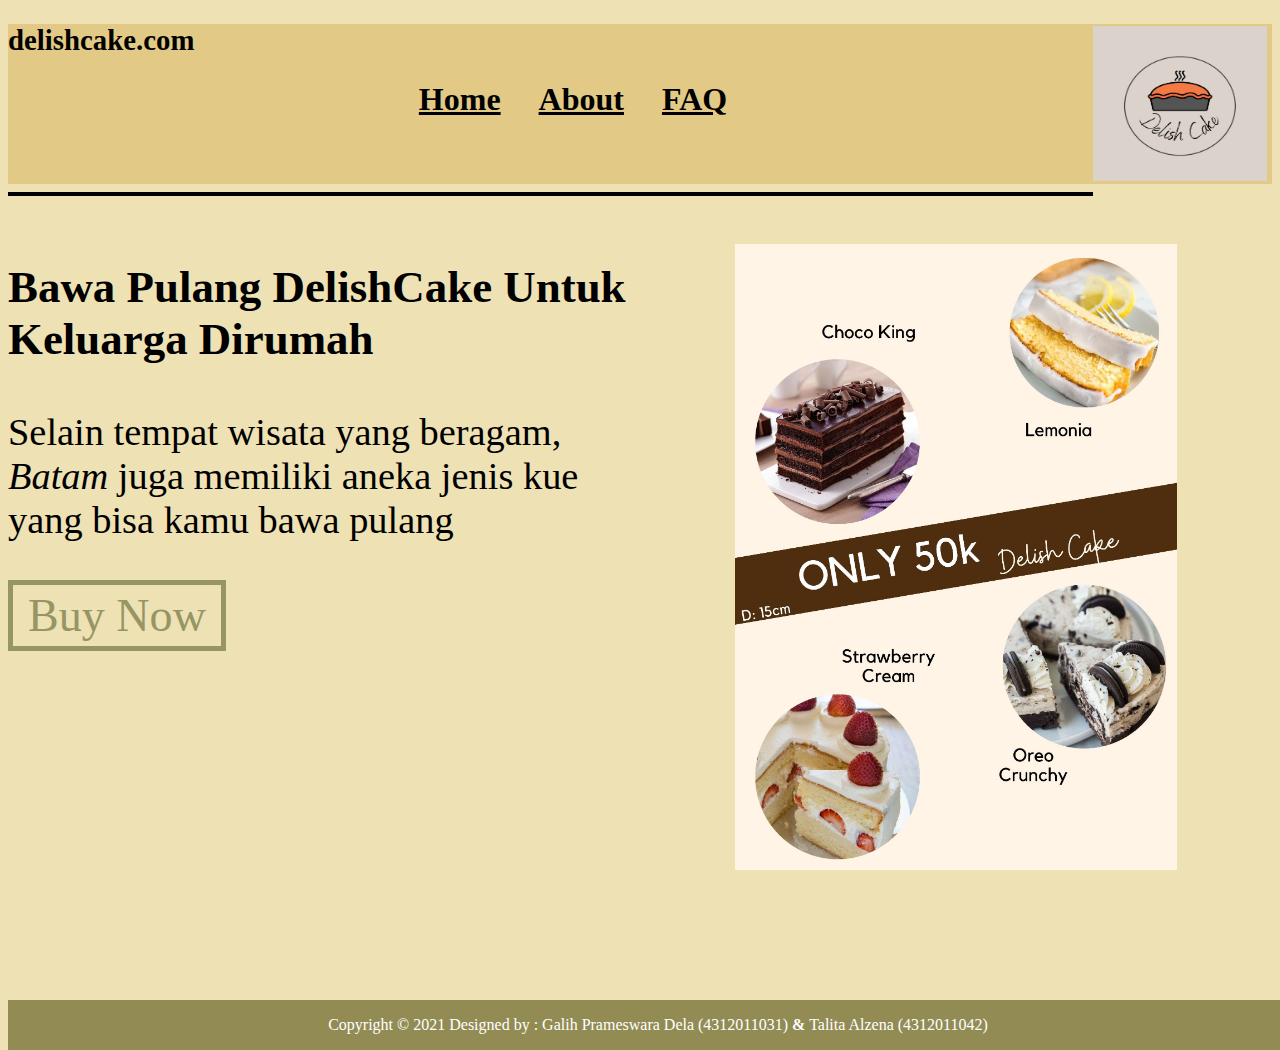
<file: delishCake/index.html>
<!DOCTYPE html>
<html>
    <head>
        <meta content="text/html; charset=utf-8">
        <meta name="viewport" content="width=device-width, initial-scale=1">
        <title>
            Delish Cake
        </title>
        <link rel="stylesheet" type="text/css" media="screen" href="screen.css">
    </head>
    
<body>
    <div id="page">
        <header>
            <a class="logo" title="Delish Cake"><b><h2>delishcake.com</h2></b></a>
     
            <nav>
                <ul>
                    <div id="heading">
                        <img width="174" height="155" alt="" class="header-image" src="bg.jpg">
                     </div>
                  <a href="index.html"><li><b><u>Home</u></b></li></a>
                  <a href="about.html"><li><b><u>About</u></b></li></a>
                  <a href="faq.html"><li><b><u>FAQ</u></b></li></a>
                 
                </ul>
            </nav>
           
        </header>

  
    

        <hr size="4" color="black">

        <section class="main">

            <aside>
                <div class="content">
                <h3>Bawa Pulang DelishCake Untuk Keluarga Dirumah</h3>
                <p>Selain tempat wisata yang beragam, <i>Batam</i> juga memiliki aneka jenis kue yang bisa kamu bawa pulang</p>
           
                <a class="btn" title="Beli Sekarang" href="https://api.whatsapp.com/send?phone=6281365221130">Buy Now </a>
           </div>
            </aside>

           
           <article>
               <div class="content">
                   <img src="home.jpg" width="70%" height="125%" >
               </div>
           </article>
        </section>

    </div>

    <div class="footer">
        Copyright &copy; 2021
        Designed by :
        Galih Prameswara Dela (4312011031) <b>&</b> 
        Talita Alzena         (4312011042)
    </div>
</div>
      

    </div>



</body>

 
     

</html>
</file>
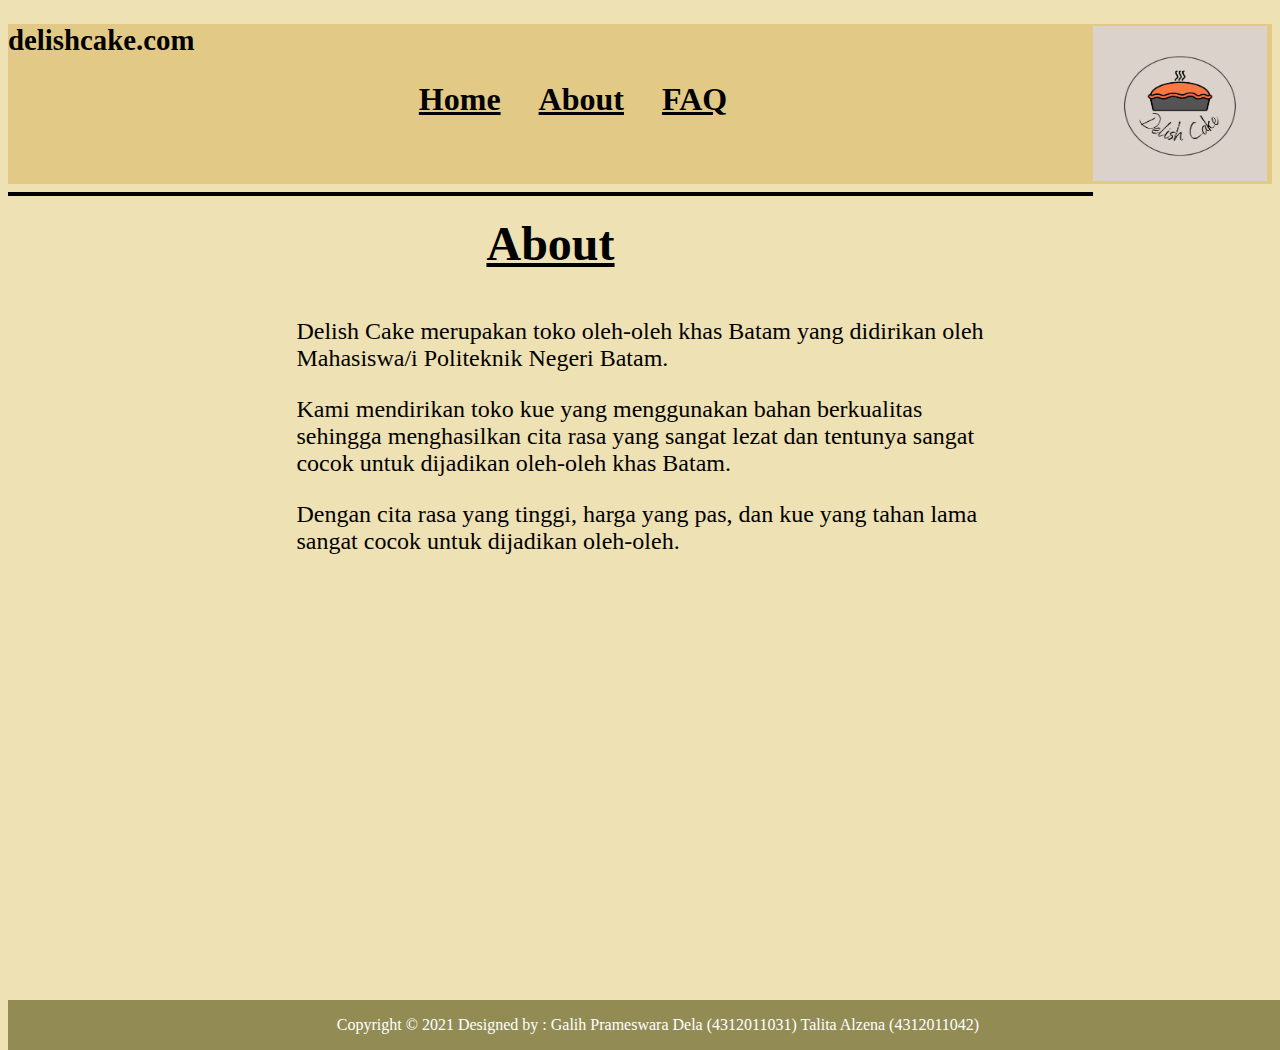
<file: delishCake/about.html>
<!DOCTYPE html>
<html>
    <head>
        <meta content="text/html; charset=utf-8">
        <title>
            Delish Cake
        </title>
        <link rel="stylesheet" type="text/css" media="screen" href="screen.css">
    </head>
    
<body>
    <div id="page">
        <header>
            <a class="logo" title="Delish Cake"><b><h2>delishcake.com</h2></b></a>
     
            <nav>
                <ul>
                    <div id="heading">
                        <img width="174" height="155" alt="" class="header-image" src="bg.jpg">
                     </div>
                  <a href="index.html"><li><b><u>Home</u></b></li></a>
                  <a href="about.html"><li><b><u>About</u></b></li></a>
                  <a href="faq.html"><li><b><u>FAQ</u></b></li></a>
                 
                </ul>
            </nav>
           
        </header>

  
    

        <hr size="4" color="black">

    


    <h2 align="center"><font size="7"><u><b>About</b></u></font></h2>
    <p></p>
    <p></p>
    
    <center>
        <form>
            <table border="0">
                <tr>
                    <td>
                        <font size="5">
                        <p>Delish Cake merupakan toko oleh-oleh khas Batam yang didirikan oleh<br/> 
                           Mahasiswa/i Politeknik Negeri Batam.</p>
                        <p></p>
                        <p>Kami mendirikan toko kue yang menggunakan bahan berkualitas<br/>
                           sehingga menghasilkan cita rasa yang sangat lezat dan tentunya sangat<br/>
                           cocok untuk dijadikan oleh-oleh khas Batam.</p>
                        <p>Dengan cita rasa yang tinggi, harga yang pas, dan kue yang tahan lama<br/>
                           sangat cocok untuk dijadikan oleh-oleh.</p>

                    </td>
                </tr>
          </table>
      </form>
     </center>

    </div>
    <div class="footer">
        Copyright &copy; 2021
        Designed by :
        Galih Prameswara Dela (4312011031)
        Talita Alzena         (4312011042)
    </div>
</div>
              
</body>

 
     

</html>
</file>
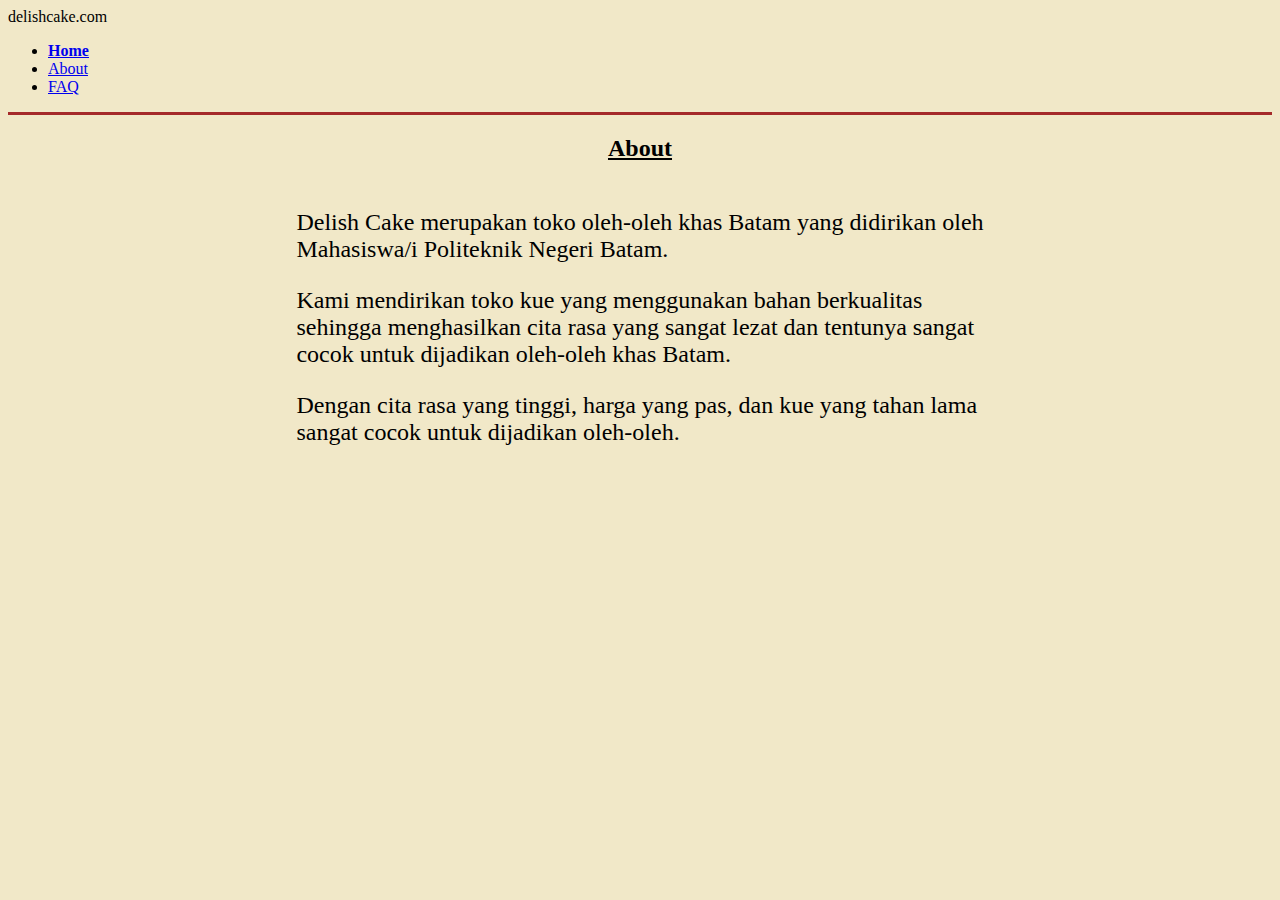
<file: delishCake/About.html>
<!doctype html>
<html lang="en">
  <head>
    <!-- Required meta tags -->
    <meta charset="utf-8">
    <meta name="viewport" content="width=device-width, initial-scale=1">

    <!-- Bootstrap CSS -->
    <link href="https://cdn.jsdelivr.net/npm/bootstrap@5.0.2/dist/css/bootstrap.min.css" rel="stylesheet" integrity="sha384-EVSTQN3/azprG1Anm3QDgpJLIm9Nao0Yz1ztcQTwFspd3yD65VohhpuuCOmLASjC" crossorigin="anonymous">

    <title>About</title>
  </head>
  <body
    style="background-color:rgb(241, 232, 200);
  

        <!-- As a heading -->
    <nav class="navbar navbar-light bg-light">
    <div class="container-fluid">
        <span class="navbar-brand mb-0 h1">delishcake.com</span>
    </div>
    </nav>

    <ul class="nav justify-content-center">
        <li class="navbar-brand">
          <a class="nav-link" href="index.html"><b><u>Home</u></b></a>
        </li>
        <li class="navbar-brand">
            <a class="nav-link" href="about.html">About</a>
          </li>
        <li class="navbar-brand">
          <a class="nav-link" href="faq.html">FAQ</a>
        </li>  
      </ul>
    

        <hr size="3" color="brown">

        <h2 align="center"><font color="black"><u><b>About</b></u></font></h2>
        <p></p>
        <p></p>
        
        <center>
            <form>
                <table border="0" 
                    <tr>
                        <td>
                            <font size="5">
                            <p>Delish Cake merupakan toko oleh-oleh khas Batam yang didirikan oleh<br/> 
                               Mahasiswa/i Politeknik Negeri Batam.</p>
                            <p></p>
                            <p>Kami mendirikan toko kue yang menggunakan bahan berkualitas<br/>
                               sehingga menghasilkan cita rasa yang sangat lezat dan tentunya sangat<br/>
                               cocok untuk dijadikan oleh-oleh khas Batam.</p>
                            <p>Dengan cita rasa yang tinggi, harga yang pas, dan kue yang tahan lama<br/>
                               sangat cocok untuk dijadikan oleh-oleh.</p>

                        </td>
                     
                    </tr>
       

    <!-- Optional JavaScript; choose one of the two! -->

    <!-- Option 1: Bootstrap Bundle with Popper -->
    <script src="https://cdn.jsdelivr.net/npm/bootstrap@5.0.2/dist/js/bootstrap.bundle.min.js" integrity="sha384-MrcW6ZMFYlzcLA8Nl+NtUVF0sA7MsXsP1UyJoMp4YLEuNSfAP+JcXn/tWtIaxVXM" crossorigin="anonymous"></script>

    <!-- Option 2: Separate Popper and Bootstrap JS -->
    <!--
    <script src="https://cdn.jsdelivr.net/npm/@popperjs/core@2.9.2/dist/umd/popper.min.js" integrity="sha384-IQsoLXl5PILFhosVNubq5LC7Qb9DXgDA9i+tQ8Zj3iwWAwPtgFTxbJ8NT4GN1R8p" crossorigin="anonymous"></script>
    <script src="https://cdn.jsdelivr.net/npm/bootstrap@5.0.2/dist/js/bootstrap.min.js" integrity="sha384-cVKIPhGWiC2Al4u+LWgxfKTRIcfu0JTxR+EQDz/bgldoEyl4H0zUF0QKbrJ0EcQF" crossorigin="anonymous"></script>
    -->
  </body>
</html>
</file>
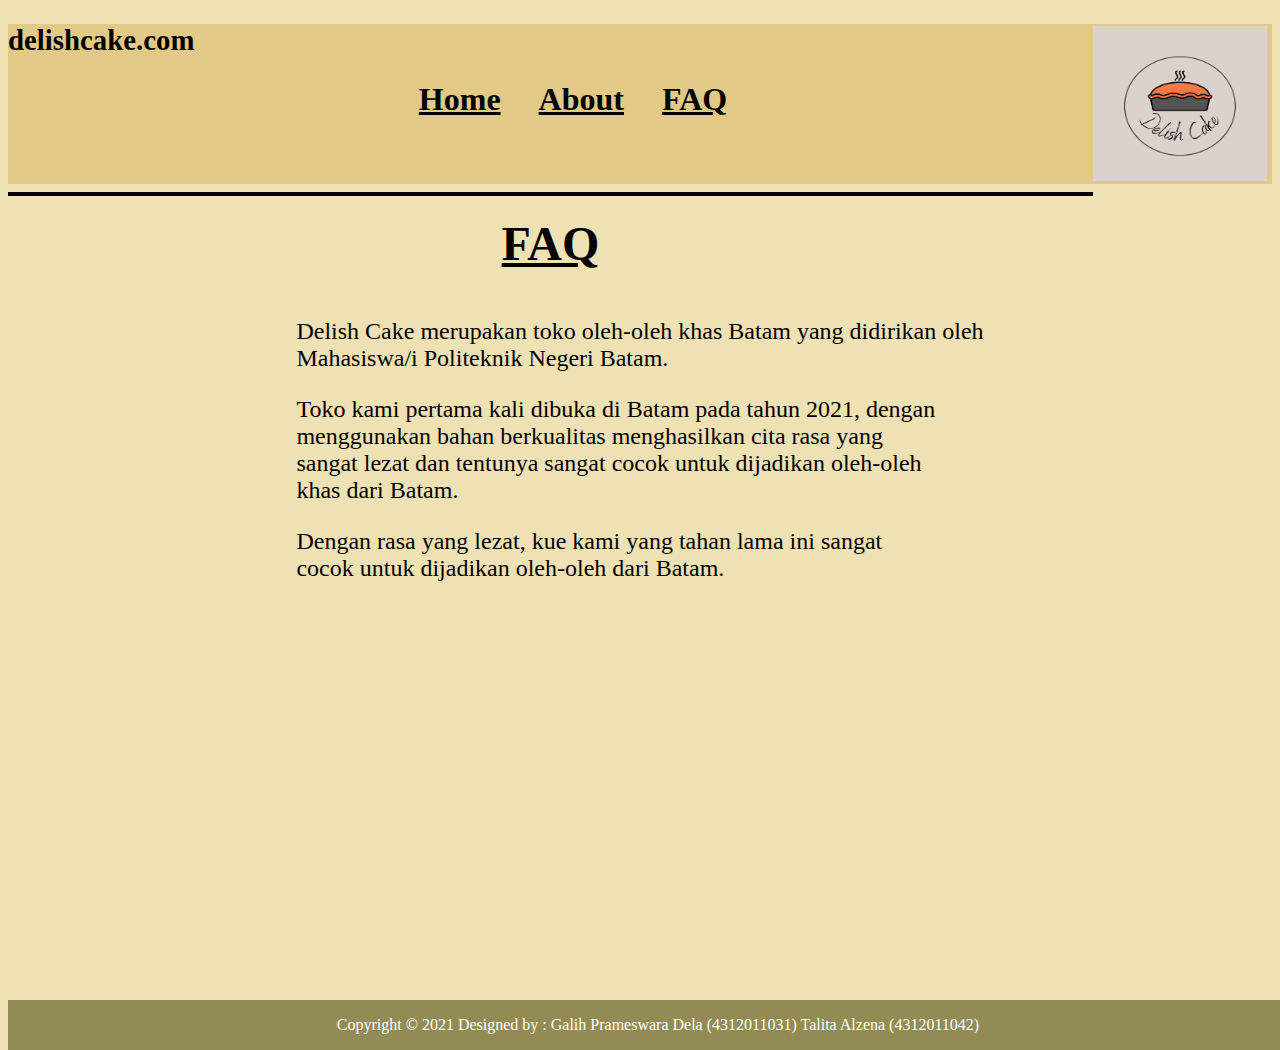
<file: delishCake/faq.html>
<!DOCTYPE html>
<html>
    <head>
        <meta content="text/html; charset=utf-8">
        <title>
            Delish Cake
        </title>
        <link rel="stylesheet" type="text/css" media="screen" href="screen.css">
    </head>
    
<body>

    <div id="page">
        <header>
            <a class="logo" title="Delish Cake"><b><h2>delishcake.com</h2></b></a>
     
            <nav>
                <ul>
                    <div id="heading">
                        <img width="174" height="155" alt="" class="header-image" src="bg.jpg">
                     </div>
                  <a href="index.html"><li><b><u>Home</u></b></li></a>
                  <a href="about.html"><li><b><u>About</u></b></li></a>
                  <a href="faq.html"><li><b><u>FAQ</u></b></li></a>
                 
                </ul>
            </nav>
           
        </header>

  
    

        <hr size="4" color="black">

      
       



 

    <h2 align="center"><font size="7"><u><b>FAQ</b></u></font></h2>
    <p></p>
    <p></p>
    
    <center>
        <form>
            <table border="0">
                <tr>
                    <td>
                        <font size="5">
                        <p>Delish Cake merupakan toko oleh-oleh khas Batam yang didirikan oleh<br/> 
                           Mahasiswa/i Politeknik Negeri Batam.</p>
                        <p></p>
                        <p>Toko kami pertama kali dibuka di Batam pada tahun 2021, dengan<br/>
                            menggunakan bahan berkualitas menghasilkan cita rasa yang<br/>
                            sangat lezat dan tentunya sangat cocok untuk dijadikan oleh-oleh<br/>
                            khas dari Batam.</p>
                            <p>
                                Dengan rasa yang lezat, kue kami yang tahan lama ini sangat<br/>
                                cocok untuk dijadikan  oleh-oleh dari Batam.</p>
                     </td>
                </tr>
            </table>
        </form>
   </center>

                  
</div>
<div class="footer">
    Copyright &copy; 2021
    Designed by :
    Galih Prameswara Dela (4312011031)
    Talita Alzena         (4312011042)
</div>
</div>

 
     

</html>
</file>
<file: delishCake/screen.css>
@import url('https://fonts.googleapis.com/css2?family=Open+Sans:ital,wght@0,300;0,700;1,300;1,700&display=swap');


header{
    font-size: larger;
    position: relative;
    width: auto;
    height: 160px;
    background-color: rgb(226, 202, 134);
 
    
}
#heading{
    float: right;
    position: relative;
    bottom: 55px;

}

   
hr{
    position: center;
    
    
}



nav ul {
  font-size: xx-large;
  color: rgb(0, 0, 0);
  text-align: center;
  margin: 5px;
  -webkit-transition: max-height 0.04s;
  -ms-transition: max-height 0.04s;
  -moz-transition: max-height 0.04s;
  -o-transition: max-height 0.04s;
  transition: max-height 0.04s;
}
 


nav ul li {
  color: black;
  display: inline-block;
  padding: 15px;
  position: relative;
  bottom: 15px;
 

}

nav ul li:hover{
  background-color: rgb(150, 149, 100);
}

body{
    background-color: rgb(238, 225, 180);
    height: 100%;
}

/* Section - main */
section.main {
    font-size: 2.4em;
    padding: 1;
    margin-top: 20px; 
    margin-bottom: 30px; 
    padding: 0;
   
}


section.main aside {
    width: 50%;
    float: left;
    text-align: left;
 
}

section.main article {
    width: 50%;
    float: right;
    text-align: center;
    
 
}

a.btn {
    float: left;
    font-size: 1.2em; 
    text-decoration: none; 
    color:rgb(150, 149, 100); 
    border: 5px solid rgb(150, 149, 100);
    padding: 4px 15px; 
    transition: background-color .5s;
}
a.btn:hover{
    background-color: brown
}

section.atmosphere{
    font-size: 45px;
    text-align: left;

}

.footer{
    text-align: center;
    width: 100%;
    height: 50px;
    padding-left: 10px;
    line-height: 50px;
    background: rgb(146, 140, 84);
    color: #fff;
    position: absolute;
    top: 1000px;

    



}
</file>
